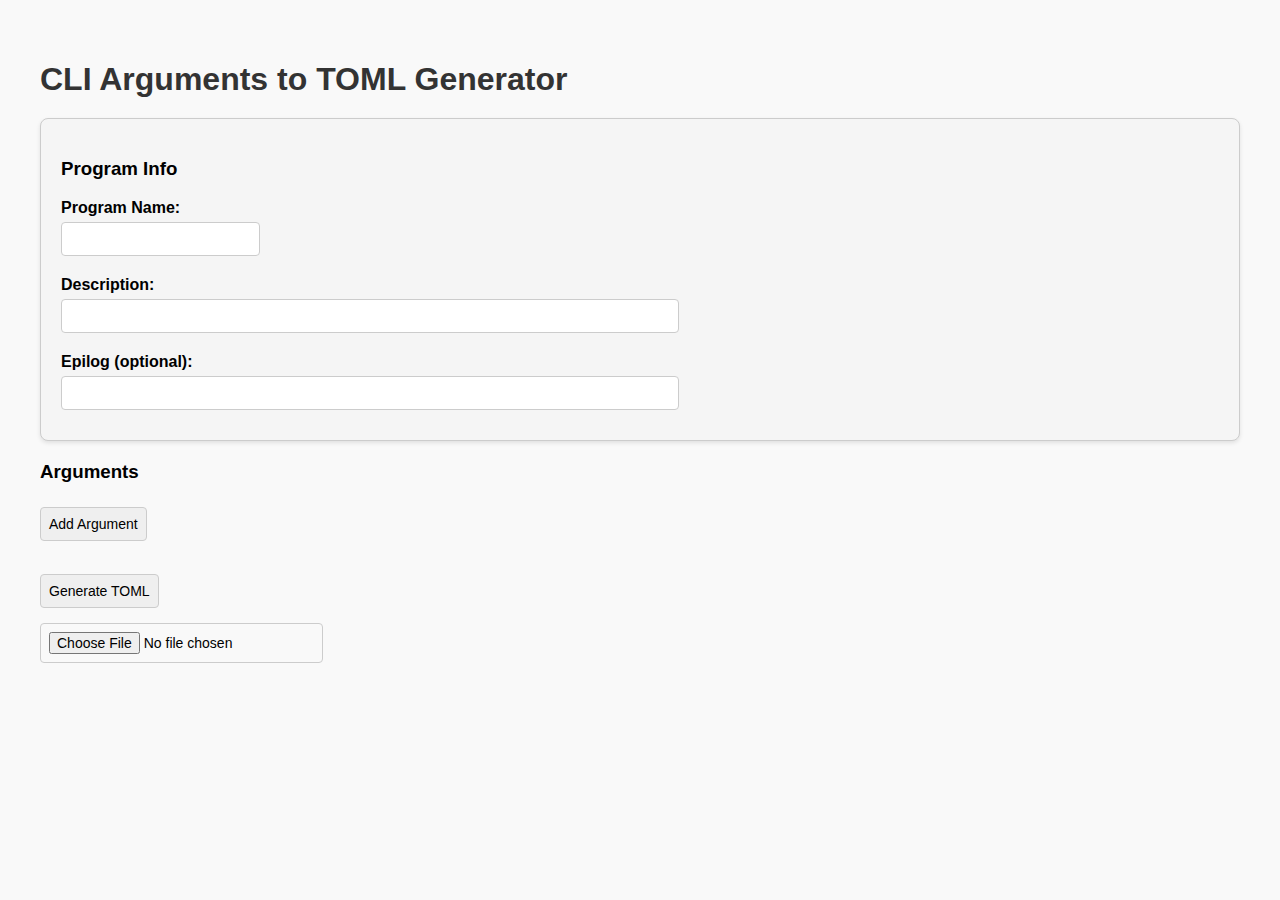
<file: index.html>
<!DOCTYPE html>
<html lang="en">
<head>
    <meta charset="UTF-8">
    <meta name="viewport" content="width=device-width, initial-scale=1.0">
    <title>CLI Arguments to TOML Generator</title>
    <link rel="stylesheet" href="web_toml/styles.css">
</head>
<body>
    <h1>CLI Arguments to TOML Generator</h1>

    <form id="argumentForm">
        <div id="programInfo">
          <h3>Program Info</h3>
          <label for="programName">Program Name:</label>
          <input type="text" id="programName" required><br>

          <label for="programDescription">Description:</label>
          <input type="text" id="programDescription" class="wide-input" required><br>

          <label for="programEpilog">Epilog (optional):</label>
          <input type="text" id="programEpilog" class="wide-input"><br>
        </div>

        <h3>Arguments</h3>
        <div id="argumentsContainer">
            <!-- Arguments will be dynamically added here -->
        </div>
        <button type="button" onclick="addArgument()">Add Argument</button><br><br>

        <button type="submit">Generate TOML</button>
        <a id="downloadLink" class="hidden">Download TOML</a>
    </form>

    <input type="file" id="importTOML" accept=".toml" onclick="resetTOMLFileName()" onchange="importTOMLFile()">

    <script src="web_toml/index.js"></script>
</body>
</html>
</file>
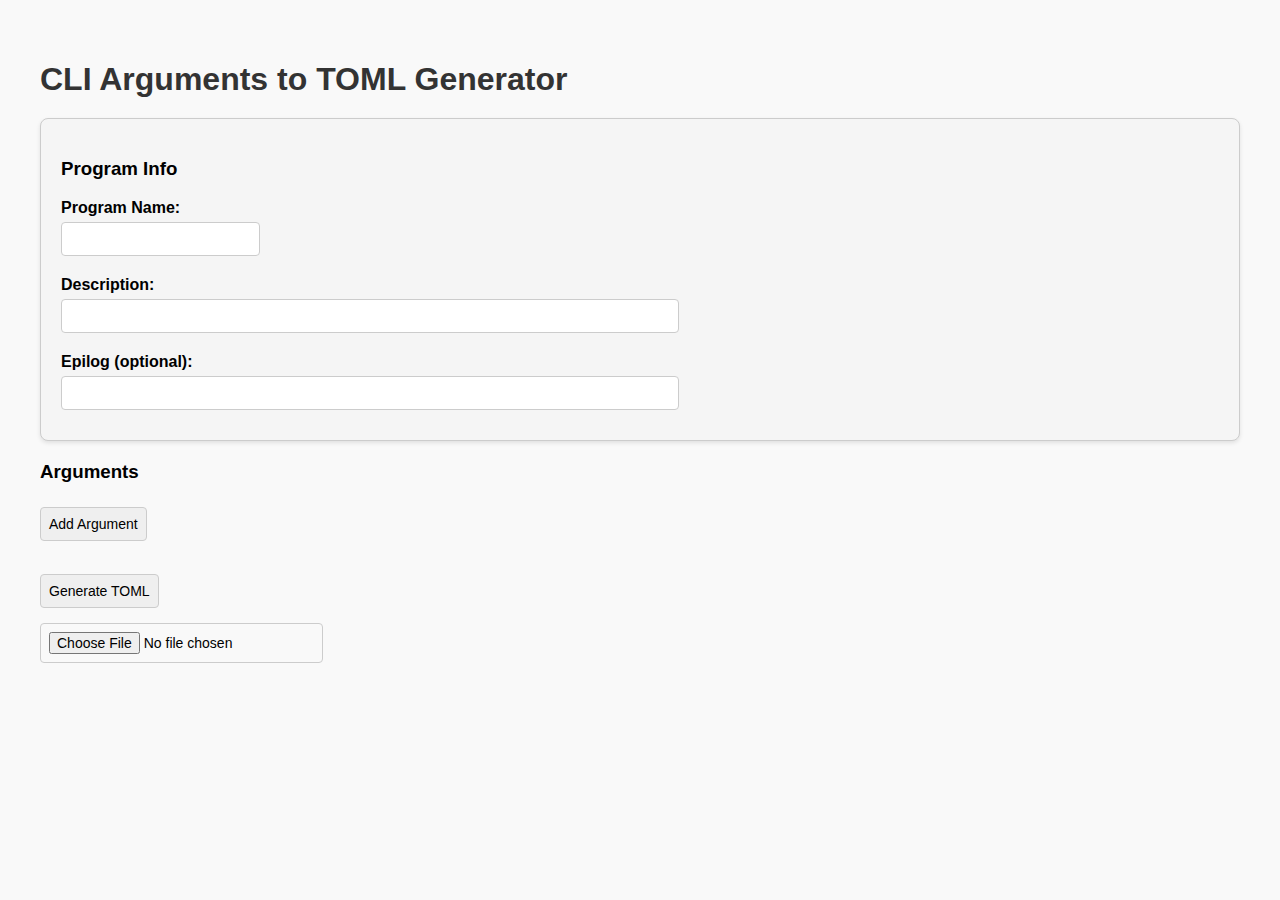
<file: web_toml/index.html>
<!DOCTYPE html>
<html lang="en">
<head>
    <meta charset="UTF-8">
    <meta name="viewport" content="width=device-width, initial-scale=1.0">
    <title>CLI Arguments to TOML Generator</title>
    <link rel="stylesheet" href="styles.css">
</head>
<body>
    <h1>CLI Arguments to TOML Generator</h1>

    <form id="argumentForm">
        <div id="programInfo">
          <h3>Program Info</h3>
          <label for="programName">Program Name:</label>
          <input type="text" id="programName" required><br>

          <label for="programDescription">Description:</label>
          <input type="text" id="programDescription" class="wide-input" required><br>

          <label for="programEpilog">Epilog (optional):</label>
          <input type="text" id="programEpilog" class="wide-input"><br>
        </div>

        <h3>Arguments</h3>
        <div id="argumentsContainer">
            <!-- Arguments will be dynamically added here -->
        </div>
        <button type="button" onclick="addArgument()">Add Argument</button><br><br>

        <button type="submit">Generate TOML</button>
        <a id="downloadLink" class="hidden">Download TOML</a>
    </form>

    <input type="file" id="importTOML" accept=".toml" onclick="resetTOMLFileName()" onchange="importTOMLFile()">

    <script src="index.js"></script>
</body>
</html>
</file>
<file: web_toml/styles.css>
body {
    font-family: Arial, sans-serif;
    margin: 20px;
    padding: 20px;
    background-color: #f9f9f9;
}

h1 {
    color: #333;
    margin-bottom: 20px;
}

label {
    font-weight: bold;
    display: block;
    margin-top: 10px;
}

input, select, button {
    margin-top: 5px;
    margin-bottom: 10px;
    padding: 8px;
    border: 1px solid #ccc;
    border-radius: 4px;
    font-size: 14px;
}

.wide-input {
    width: 100%;
    max-width: 600px;
}

#argumentsContainer input.name-option,
#argumentsContainer input.default-option,
#argumentsContainer input.dest-option,
#argumentsContainer input.metavar-option {
    width: 80%;
    max-width: 400px;
}

#argumentsContainer input.short-option {
    width: 20%;
    max-width: 100px;
}

button {
    width: auto;
    cursor: pointer;
}

#argumentsContainer .argument {
    position: relative;
    margin-bottom: 20px;
    padding: 15px;
    border: 1px solid #ccc;
    border-radius: 8px;
    background-color: #f9f9f9;
    box-shadow: 0 2px 4px rgba(0, 0, 0, 0.1);
}

#programInfo {
    margin-bottom: 20px;        /* Space below the section */
    padding: 20px;              /* Add padding inside the block */
    border: 1px solid #ccc;     /* Light border around the block */
    border-radius: 8px;         /* Rounded corners */
    background-color: #f5f5f5;  /* Slightly darker background color */
    box-shadow: 0 2px 4px rgba(0, 0, 0, 0.1);  /* Light shadow for depth */
}

.type {
    position: relative;
    display: inline-block;
}
.type select {
    width: 100px;
}

.multiple {
    position: relative;
    display: inline-block;
    width: 80px;
}

.required {
    position: relative;
    display: inline-block;
    width: 80px;
}

.tooltip .wider-text {
  width: 400px;
}

.tooltip {
    position: relative;
    display: inline-block;
}

.tooltip .tooltip-text {
    visibility: hidden;
    width: 400px;
    background-color: #555;
    color: #fff;
    text-align: center;
    padding: 5px 10px;
    border-radius: 6px;
    position: absolute;
    z-index: 1;
    bottom: 100%;
    left: 50%;
    margin-left: -150px;
    opacity: 0;
    transition: opacity 0.3s;
}

.tooltip:hover .tooltip-text {
    visibility: visible;
    opacity: 1;
}

.error {
    border: 2px solid red;
    background-color: #ffe6e6;
}

.hidden {
    display: none;
}

.choices-container {
    display: flex;
    gap: 10px;
    align-items: center;
    margin-bottom: 10px;
}

.choices-select {
    width: 200px;
    padding: 8px;
    font-size: 14px;
    border: 1px solid #ccc;
    border-radius: 4px;
}

.choices-input {
    width: 150px;
    padding: 8px;
    font-size: 14px;
    border: 1px solid #ccc;
    border-radius: 4px;
}

.choices-remove-btn {
    background-color: #f44336;
    color: white;
    border: none;
    padding: 8px 12px;
    border-radius: 4px;
    cursor: pointer;
}

.choices-remove-btn:hover {
    background-color: #d32f2f;
}

.choices-add-btn {
    padding: 8px 12px;
    border-radius: 4px;
    cursor: pointer;
}

.choices-row {
    flex-basis: 100%;
    margin-top: 5px;
    padding: 8px;
    border-radius: 4px;
    border: 1px solid #eee;
    background-color: #ffffff;
    box-shadow: -2px -2px 2px rgba(0, 0, 0, 0.1);  /* Light shadow for depth */
}

.choices-row .choices-container {
    display: flex;
    gap: 4px;
    align-items: center;
    margin-top: 2px;
}

.choices-row label {
    display: block;
    margin-bottom: 4px;
}

.close-btn {
    position: absolute;
    top: 10px;
    right: 10px;
    width: 24px;
    height: 24px;
    border-radius: 50%;
    border: none;
    background-color: #f44336;
    color: white;
    font-size: 16px;
    cursor: pointer;
    display: flex;
    align-items: center;
    justify-content: center;
    padding: 0;
    transition: background-color 0.2s;
}

.close-btn:hover {
    background-color: #d32f2f;
}

.close-btn .tooltip-text {
    right: -10px;  /* Adjust the right position instead of using left */
    left: auto;    /* Override the default left positioning */
    margin-left: 0;  /* Remove the default margin */
    width: 120px;    /* Make it narrower since we only need "Remove argument" */
}
</file>
